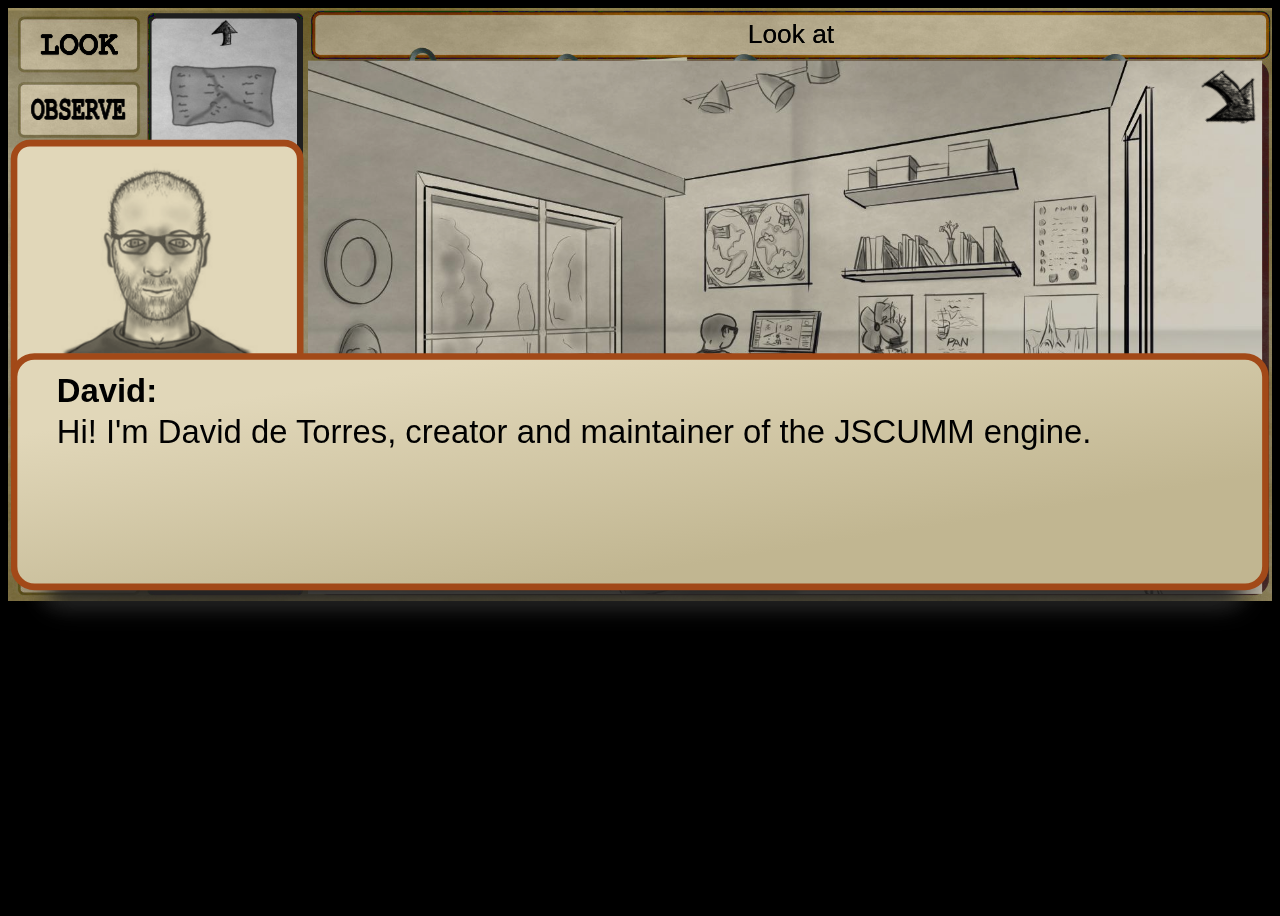
<file: index.html>
<meta name="viewport" content="width=device-width,initial-scale=1.0,maximum-scale=1.0,user-scalable=no" />

<head>
	<link rel="stylesheet" type="text/css" href="./css/jscumm.css">
	<link rel="stylesheet" type="text/css" href="./resources/jquery.svg.package-1.5.0/jquery.svg.css">
</head>

<body>

	<div class="banner" id="banner"> </div>
	
	<div class="gui" id="gui"> </div>
	
    <script src="resources/jquery-2.2.0.min.js"></script>
    <script src="resources/jquery.svg.package-1.5.0/jquery.svg.js"></script>
    <script src="resources/buzz/buzz.js"></script>
    <script src="js/log.js"></script>
    <script src="js/util_jsumm.js"></script>
    <script src="js/jscumm.js"></script>
    <script src="js/jscummguisvg.js"></script>
</body>
</file>
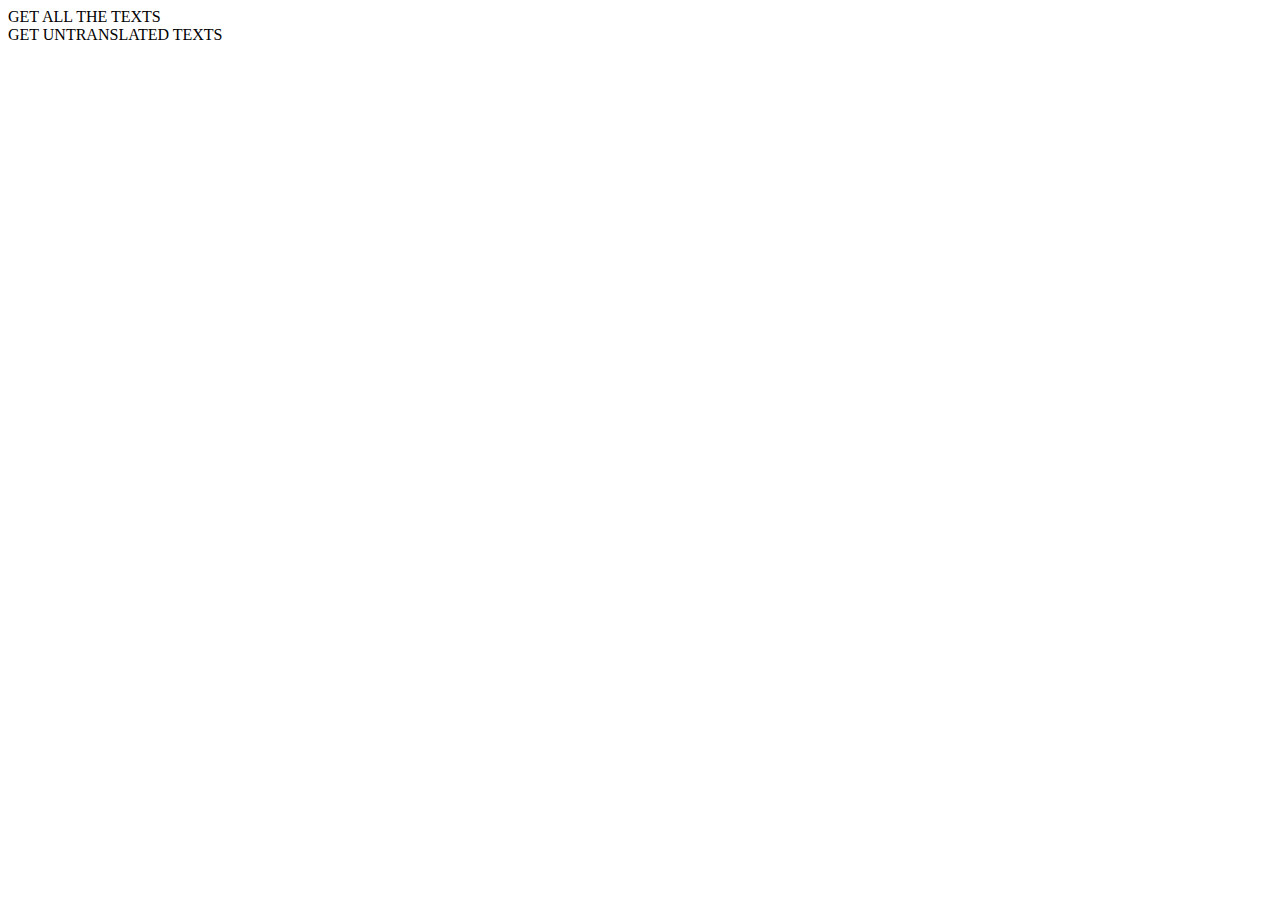
<file: untranslated_texts.html>
<head>
	<link rel="stylesheet" type="text/css" href="./resources/jquery.svg.package-1.5.0/jquery.svg.css">
</head>

<body>

	<div id="get_all_texts_button" class="buttons"> GET ALL THE TEXTS</div>
	<div id="get_untranslated_texts_button" class="buttons"> GET UNTRANSLATED TEXTS</div>
	<div  > 
	<pre id="texts">

	</pre>
	</div>
	
    <script src="resources/jquery-2.2.0.min.js"></script>
    <script src="js/log.js"></script>
    <script src="js/util_jsumm.js"></script>
    <script src="js/textos_jscumm.js"></script>
</body>
</file>
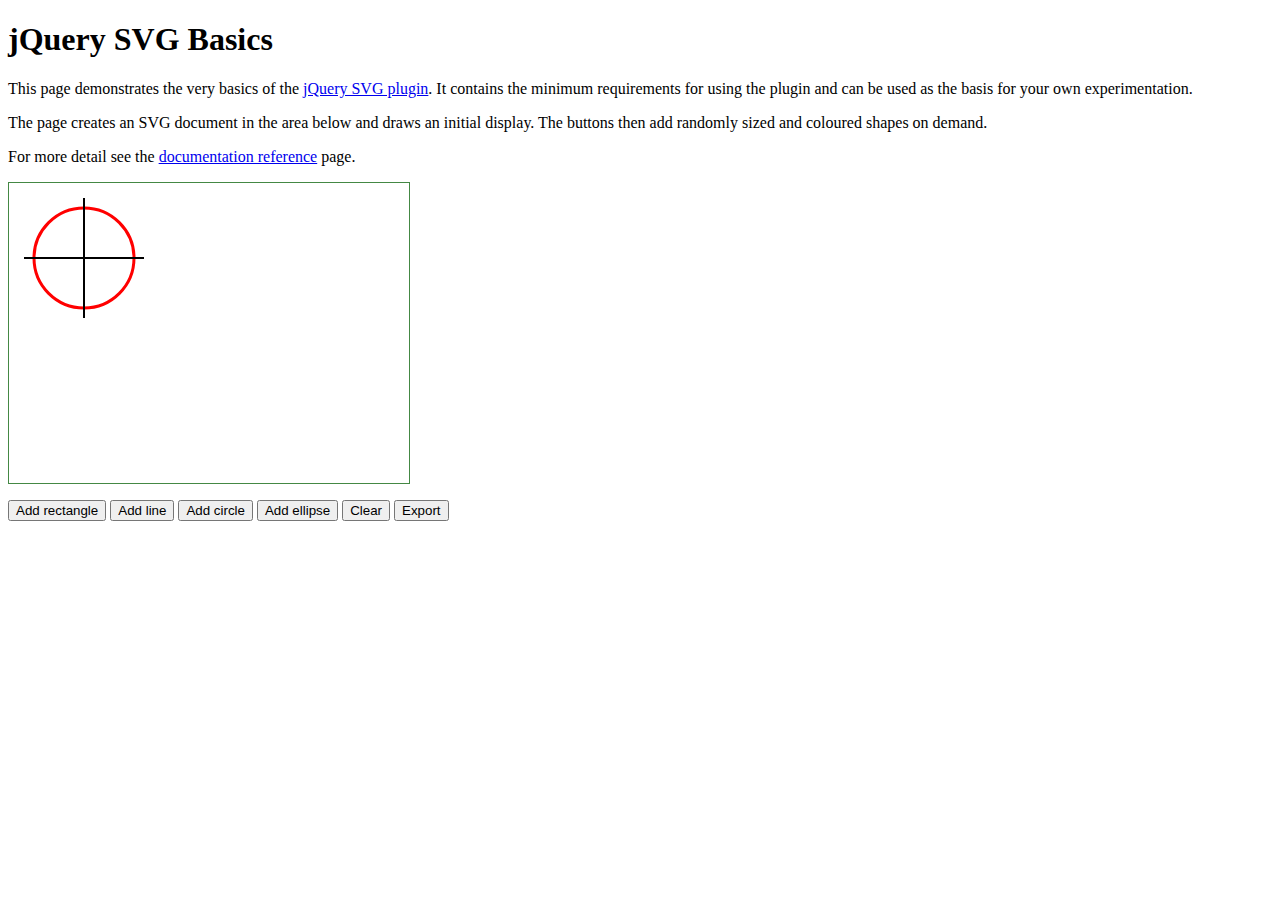
<file: resources/jquery.svg.package-1.5.0/svgBasic.html>
<!DOCTYPE html>
<html>
<head>
<meta http-equiv="Content-Type" content="text/html;charset=utf-8">
<title>jQuery SVG Basics</title>
<link rel="stylesheet" href="jquery.svg.css">
<style>
#svgbasics { width: 400px; height: 300px; border: 1px solid #484; }
</style>
<script src="http://ajax.googleapis.com/ajax/libs/jquery/1.11.0/jquery.min.js"></script>
<script src="jquery.svg.js"></script>
<script>
$(function() {
	$('#svgbasics').svg({onLoad: drawInitial});
	$('#rect,#line,#circle,#ellipse').click(drawShape);
	$('#clear').click(function() {
		$('#svgbasics').svg('get').clear();
	});
	$('#export').click(function() {
		var xml = $('#svgbasics').svg('get').toSVG();
		$('#svgexport').html(xml.replace(/&/g, '&amp;').replace(/</g, '&lt;').replace(/>/g, '&gt;'));
	});
});

function drawInitial(svg) {
	svg.circle(75, 75, 50, {fill: 'none', stroke: 'red', strokeWidth: 3});
	var g = svg.group({stroke: 'black', strokeWidth: 2});
	svg.line(g, 15, 75, 135, 75);
	svg.line(g, 75, 15, 75, 135);
}

var colours = ['purple', 'red', 'orange', 'yellow', 'lime', 'green', 'blue', 'navy', 'black'];

function drawShape() {
	var shape = this.id;
	var svg = $('#svgbasics').svg('get');
	if (shape == 'rect') {
		svg.rect(random(300), random(200), random(100) + 100, random(100) + 100,
			{fill: colours[random(9)], stroke: colours[random(9)], strokeWidth: random(5) + 1});
	}
	else if (shape == 'line') {
		svg.line(random(400), random(300), random(400), random(300),
			{stroke: colours[random(9)], strokeWidth: random(5) + 1});
	}
	else if (shape == 'circle') {
		svg.circle(random(300) + 50, random(200) + 50, random(80) + 20,
			{fill: colours[random(9)], stroke: colours[random(9)], strokeWidth: random(5) + 1});
	}
	else if (shape == 'ellipse') {
		svg.ellipse(random(300) + 50, random(200) + 50, random(80) + 20, random(80) + 20,
			{fill: colours[random(9)], stroke: colours[random(9)], strokeWidth: random(5) + 1});
	}
}

function random(range) {
	return Math.floor(Math.random() * range);
}
</script>
</head>
<body>
<h1>jQuery SVG Basics</h1>
<p>This page demonstrates the very basics of the <a href="http://keith-wood.name/svg.html">jQuery SVG plugin</a>.
	It contains the minimum requirements for using the plugin and
	can be used as the basis for your own experimentation.</p>
<p>The page creates an SVG document in the area below and draws an initial display.
	The buttons then add randomly sized and coloured shapes on demand.</p>
<p>For more detail see the <a href="http://keith-wood.name/svgRef.html">documentation reference</a> page.</p>
<div id="svgbasics"></div>
<p><button id="rect">Add rectangle</button> <button id="line">Add line</button>
	<button id="circle">Add circle</button> <button id="ellipse">Add ellipse</button>
	<button id="clear">Clear</button> <button id="export">Export</button></p>
<div id="svgexport"></div>
</body>
</html>
</file>
<file: css/jscumm.css>
*
{
-webkit-user-select: none;
-khtml-user-select: none;
-moz-user-select: none;
-ms-user-select: none;
user-select: none;
}

body{
	background-color: black;
	overflow: hidden;
}

.banner {
	height: 0px;
	width: 100%;
	background-color: darkcyan;
}

.gui {
	width: 100%;
	background-color: black;
}


/*  https://css-tricks.com/basics-css-blend-modes/  */
.multiply{
	mix-blend-mode: multiply !important;
}

.gui_texto_visible{
	opacity: 100;
}

.gui_texto_invisible{
	opacity: 0;
}

.selected_action{
	fill: #444 !important;
	fill-opacity: 0.1 !important;
}

.hidden{
	display:none !important;
}

@font-face{
	font-family:  Purisa;
	src: url('./fuentes/Purisa.ttf') format('truetype');
	font-style: oblique;
}

@font-face{
	font-family:  OpenSans;
	src: url('./fuentes/OpenSans-Regular.ttf') format('truetype');
	font-style: normal;
	font-weight: normal;
}

.character_name{
	font-family: Purisa;
	font-size: 33px;
	font-style: oblique;
	font-weight: normal;
}

.text_line,.options_line,#action_text{
	font-family: OpenSans;
}

#current_game{
	font-size: 3em;
}

.selected_game_text{
	font-size: 3em;
}
</file>
